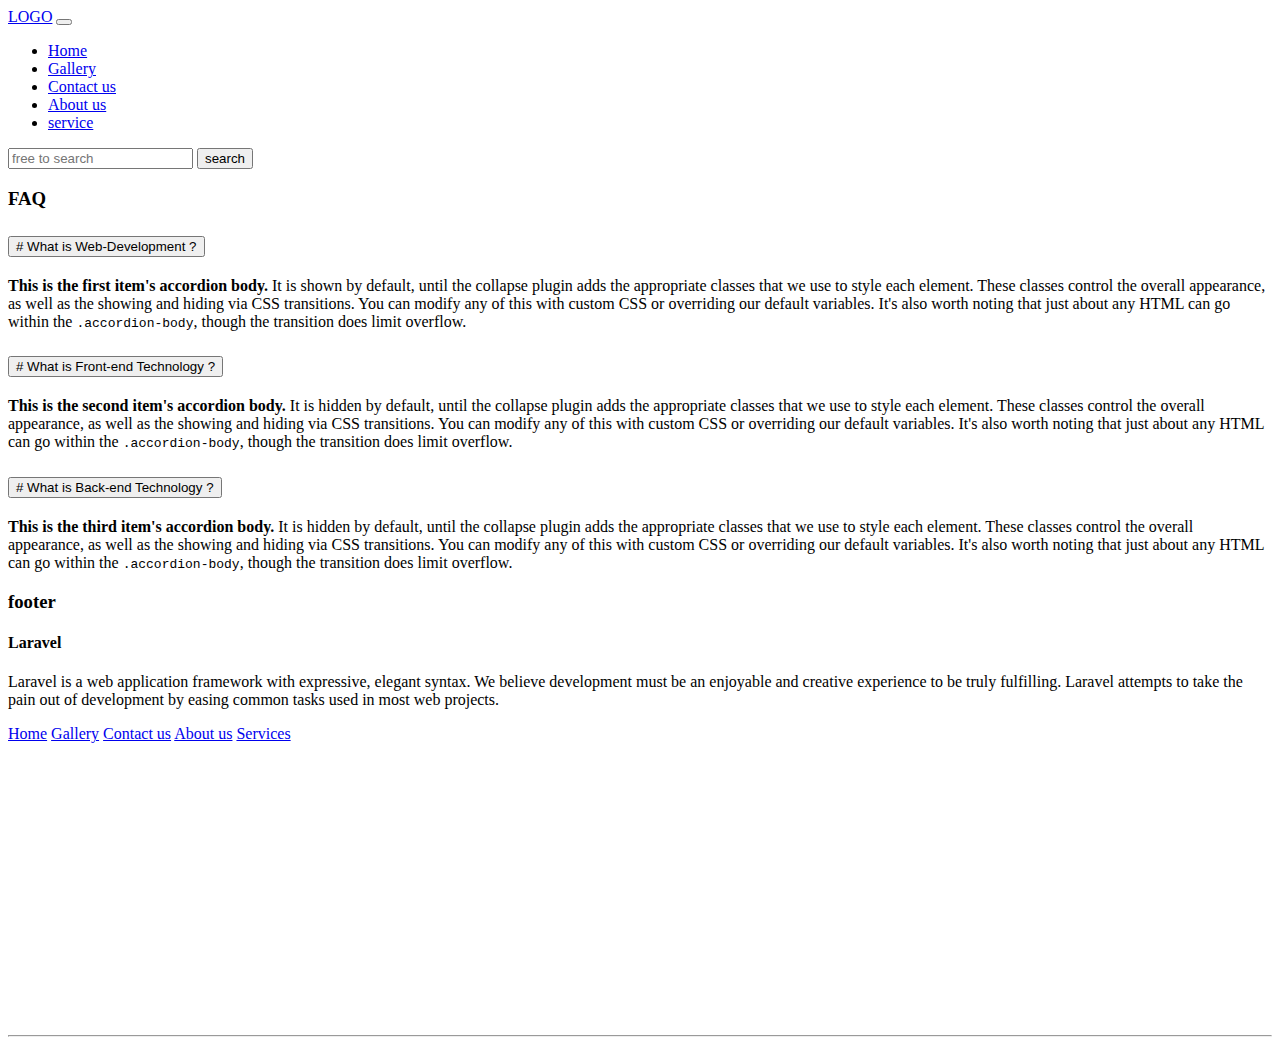
<file: aboutus.html>
<!doctype html>
<html lang="en">

<head>
    <meta charset="utf-8">
    <meta name="viewport" content="width=device-width, initial-scale=1">
    <title>Bootstrap demo</title>
    <link href="https://cdn.jsdelivr.net/npm/bootstrap@5.2.0-beta1/dist/css/bootstrap.min.css" rel="stylesheet"
        integrity="sha384-0evHe/X+R7YkIZDRvuzKMRqM+OrBnVFBL6DOitfPri4tjfHxaWutUpFmBp4vmVor" crossorigin="anonymous">

</head>

<body>
  
    <header>

        <nav class="navbar navbar-expand-lg bg-light  p-3 mr-7  bg-body rounded">
            <div class="container-fluid">
                <a class="navbar-brand" href="#">LOGO</a>
                <button class="navbar-toggler" type="button" data-bs-toggle="collapse"
                    data-bs-target="#navbarSupportedContent" aria-controls="navbarSupportedContent"
                    aria-expanded="false" aria-label="Toggle navigation">
                    <span class="navbar-toggler-icon"> </span>
                </button>
                <div class="collapse navbar-collapse m-2 " id="navbarSupportedContent">
                    <ul class="navbar-nav me-auto ml-5 mb-lg-0">

                        <li class="nav-item">
                            <a class="nav-link acive" href="index.html">Home</a>
                        </li>

                        <li class="nav-item">
                            <a class="nav-link active" href="gallery.html">Gallery</a>
                        </li>

                        <li class="nav-item">
                            <a class="nav-link active" href="contactus.html">Contact us</a>
                        </li>

                        <li class="nav-item">
                            <a class="nav-link active" href="aboutus.html">About us </a>
                        </li>

                        <li class="nav-item">
                            <a class="nav-link active" href="service.html">service </a>
                        </li>
                        

                    </ul>
                    <form class="d-flex " role="search">
                        <input class="form-control me-2" type="search" placeholder="free to search" aria-label="Search">
                        <button class="btn btn-outline-dark " type="submit">search</button>
                    </form>
                </div>
            </div>
        </nav>
    </header>




<!-- FAQ -->
<section class=" mb-5 mt-5">

    <span class="">
        <h3 class=" p-3 mb-5 bg-body text-center">FAQ</h3>
    </span>
    <div class="container shadow p-3 mb-5 bg-body rounded">
        <div class="accordion" id="accordionExample">
            <div class="accordion-item">
                <h2 class="accordion-header" id="headingOne">
                    <button class="accordion-button" type="button" data-bs-toggle="collapse"
                        data-bs-target="#collapseOne" aria-expanded="true" aria-controls="collapseOne">
                        # What is Web-Development ?
                    </button>
                </h2>
                <div id="collapseOne" class="accordion-collapse collapse show" aria-labelledby="headingOne"
                    data-bs-parent="#accordionExample">
                    <div class="accordion-body">
                        <strong>This is the first item's accordion body.</strong> It is shown by default, until the
                        collapse plugin adds the appropriate classes that we use to style each element. These
                        classes control the overall appearance, as well as the showing and hiding via CSS
                        transitions. You can modify any of this with custom CSS or overriding our default variables.
                        It's also worth noting that just about any HTML can go within the
                        <code>.accordion-body</code>, though the transition does limit overflow.
                    </div>
                </div>
            </div>
            <div class="accordion-item">
                <h2 class="accordion-header" id="headingTwo">
                    <button class="accordion-button collapsed" type="button" data-bs-toggle="collapse"
                        data-bs-target="#collapseTwo" aria-expanded="false" aria-controls="collapseTwo">
                        # What is Front-end Technology ?
                    </button>
                </h2>
                <div id="collapseTwo" class="accordion-collapse collapse" aria-labelledby="headingTwo"
                    data-bs-parent="#accordionExample">
                    <div class="accordion-body">
                        <strong>This is the second item's accordion body.</strong> It is hidden by default, until
                        the collapse plugin adds the appropriate classes that we use to style each element. These
                        classes control the overall appearance, as well as the showing and hiding via CSS
                        transitions. You can modify any of this with custom CSS or overriding our default variables.
                        It's also worth noting that just about any HTML can go within the
                        <code>.accordion-body</code>, though the transition does limit overflow.
                    </div>
                </div>
            </div>
            <div class="accordion-item">
                <h2 class="accordion-header" id="headingThree">
                    <button class="accordion-button collapsed" type="button" data-bs-toggle="collapse"
                        data-bs-target="#collapseThree" aria-expanded="false" aria-controls="collapseThree">
                        # What is Back-end Technology ?
                    </button>
                </h2>
                <div id="collapseThree" class="accordion-collapse collapse" aria-labelledby="headingThree"
                    data-bs-parent="#accordionExample">
                    <div class="accordion-body">
                        <strong>This is the third item's accordion body.</strong> It is hidden by default, until the
                        collapse plugin adds the appropriate classes that we use to style each element. These
                        classes control the overall appearance, as well as the showing and hiding via CSS
                        transitions. You can modify any of this with custom CSS or overriding our default variables.
                        It's also worth noting that just about any HTML can go within the
                        <code>.accordion-body</code>, though the transition does limit overflow.
                    </div>
                </div>
            </div>
        </div>
    </div>
</section>




<!-- Footer -->
<footer class=" container-fluid mt-5">

    <h3 class="text-dark text-center">footer</h3>

    <div class="row justify-content-evenly bg-light text-dark pt-2 pb-5">

        <div class="col-md-3 mt-5 bg-light text-dark shadow rounded-3">
            <h4>Laravel</h4>
            <p>Laravel is a web application framework with expressive, elegant syntax. We believe development
                must
                be an enjoyable and creative experience to be truly fulfilling. Laravel attempts to take the
                pain
                out of development by easing common tasks used in most web projects.</p>
        </div>

        <style>
            #foot_bar ul li a div {

                list-style-type: disc;
                font-size: 20px;
                justify-content: center;
                background-color: light-white;

                display: block;

                padding: 5px;
                text-decoration: solid;


            }
        </style>

        <!-- <div class="col-md-3 mt-5 bg-light shadow pt-3" id="foot_bar">
            <ul>
                <li>
                    <a href="  ">
                        <div class="btn-group-vertical list-group-item list-group-item-action">Home</div>
                    </a>
                </li>
                <li>
                    <a href="  ">
                        <div class="btn-group-vertical">Gallery</div>
                    </a>
                </li>
                <li>
                    <a href="contact_us.html">
                        <div class="btn-group-vertical">Contact us</div>
                    </a>
                </li>
                <li>
                    <a href="  ">
                        <div class="btn-group-vertical">About us</div>
                    </a>
                </li>
                <li>
                    <a href="  ">
                        <div class="btn-group-vertical">Services</div>
                    </a>
                </li>
            </ul>

        </div> -->
        <div class="list-group col-md-3 mt-5 bg-light shadow pt-3  text-center text-decoration-none">

            <a href="#header_bar" class="list-group-item list-group-item-action active shadow">Home</a>

            <a href="#Gallery_bar" class="list-group-item list-group-item-action shadow">Gallery</a>

            <a href="#contact_us" class="list-group-item list-group-item-action shadow">Contact us</a>

            <a href="#AboutUs_bar" class="list-group-item list-group-item-action shadow">About us</a>

            <a href="#Service_bar" class="list-group-item list-group-item-action shadow">Services</a>

        </div>

        <div class="col-md-3 mt-5 bg-light shadow pt-3  text-center text-decoration-none ">
            <iframe
                src="https://www.google.com/maps/embed?pb=!1m18!1m12!1m3!1d8462.005406115504!2d75.80137434148239!3d26.887151482668166!2m3!1f0!2f0!3f0!3m2!1i1024!2i768!4f13.1!3m3!1m2!1s0x396db5ab89c9bf37%3A0xd8f41cc1f37f5b68!2sKADEL%20LABS!5e1!3m2!1sen!2sin!4v1655567128835!5m2!1sen!2sin"
                width="380" height="280" style="border:2px;" allowfullscreen="" loading="lazy"
                referrerpolicy="no-referrer-when-downgrade"></iframe>
        </div>
    </div>

    <hr>



</footer



    <!-- Java Script -->
    <script src="https://cdn.jsdelivr.net/npm/bootstrap@5.2.0-beta1/dist/js/bootstrap.bundle.min.js"
        integrity="sha384-pprn3073KE6tl6bjs2QrFaJGz5/SUsLqktiwsUTF55Jfv3qYSDhgCecCxMW52nD2"
        crossorigin="anonymous"></script>
</body>

</html>
</file>
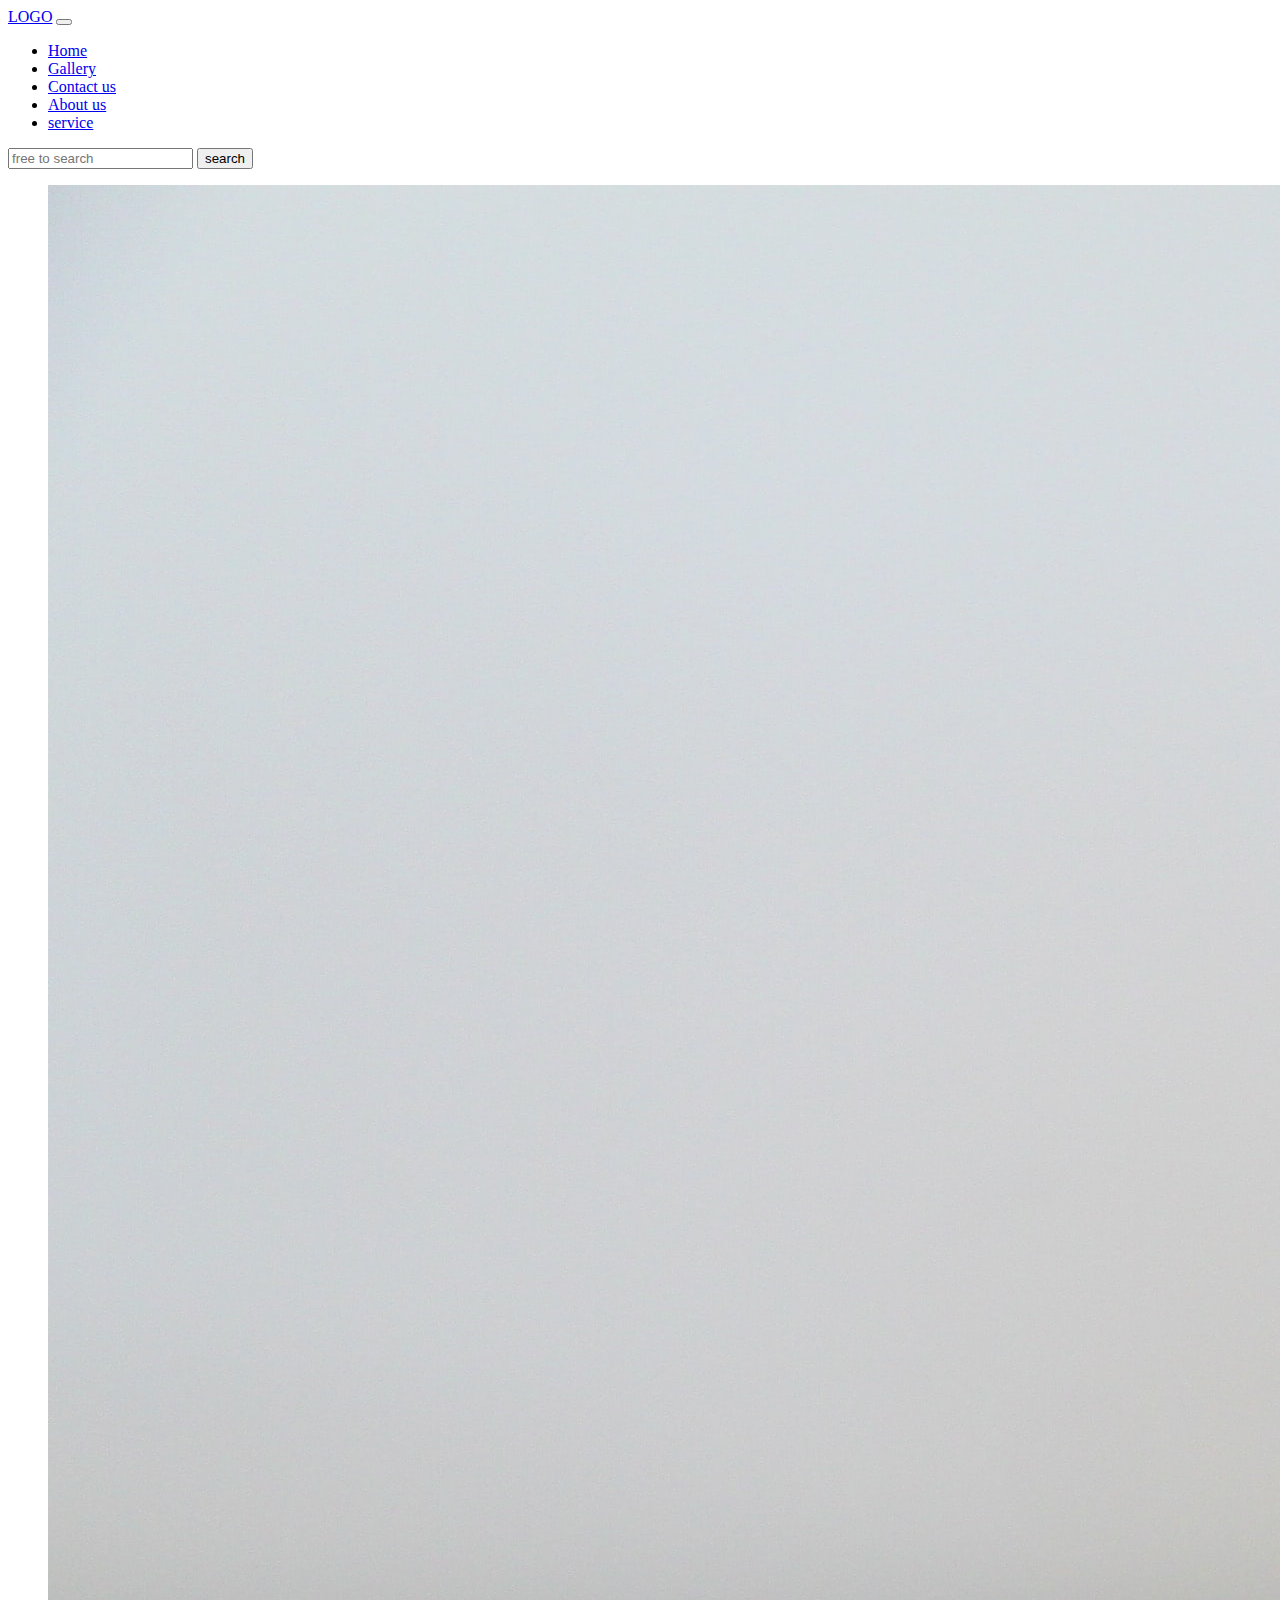
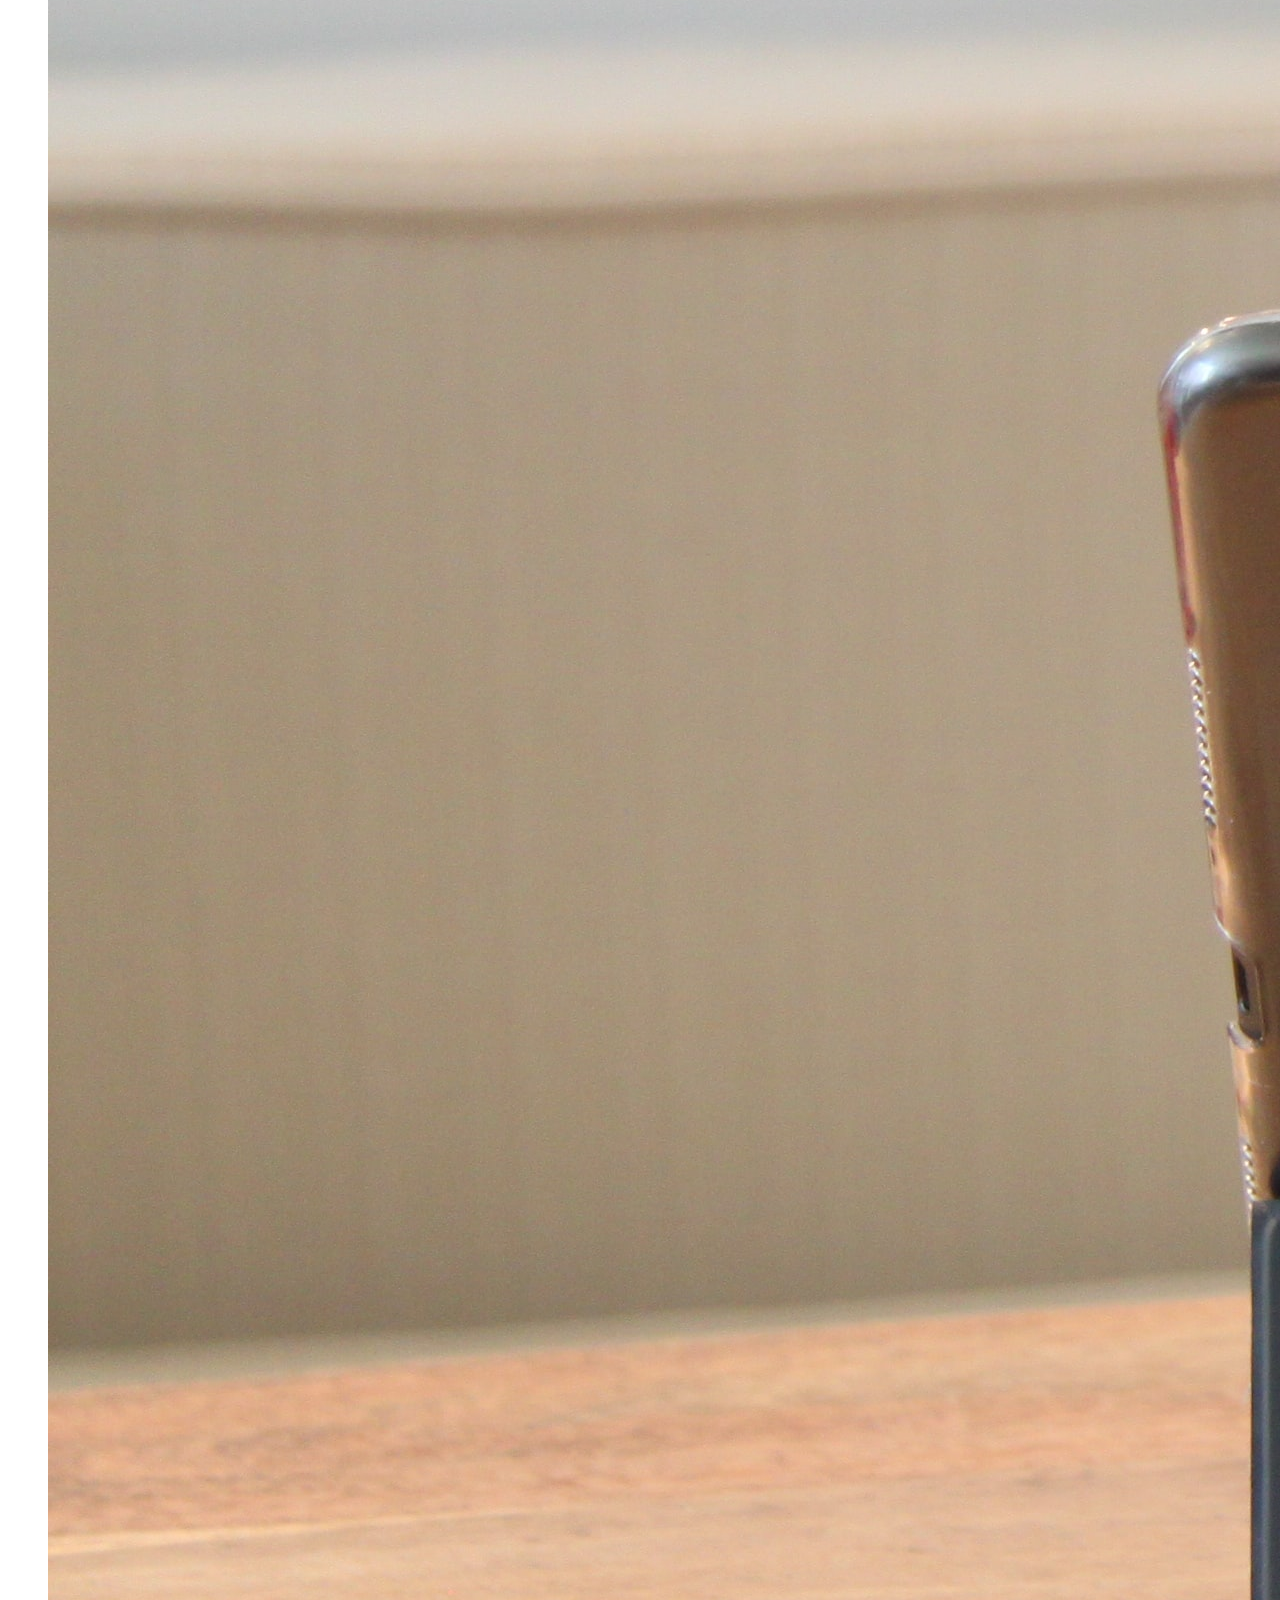
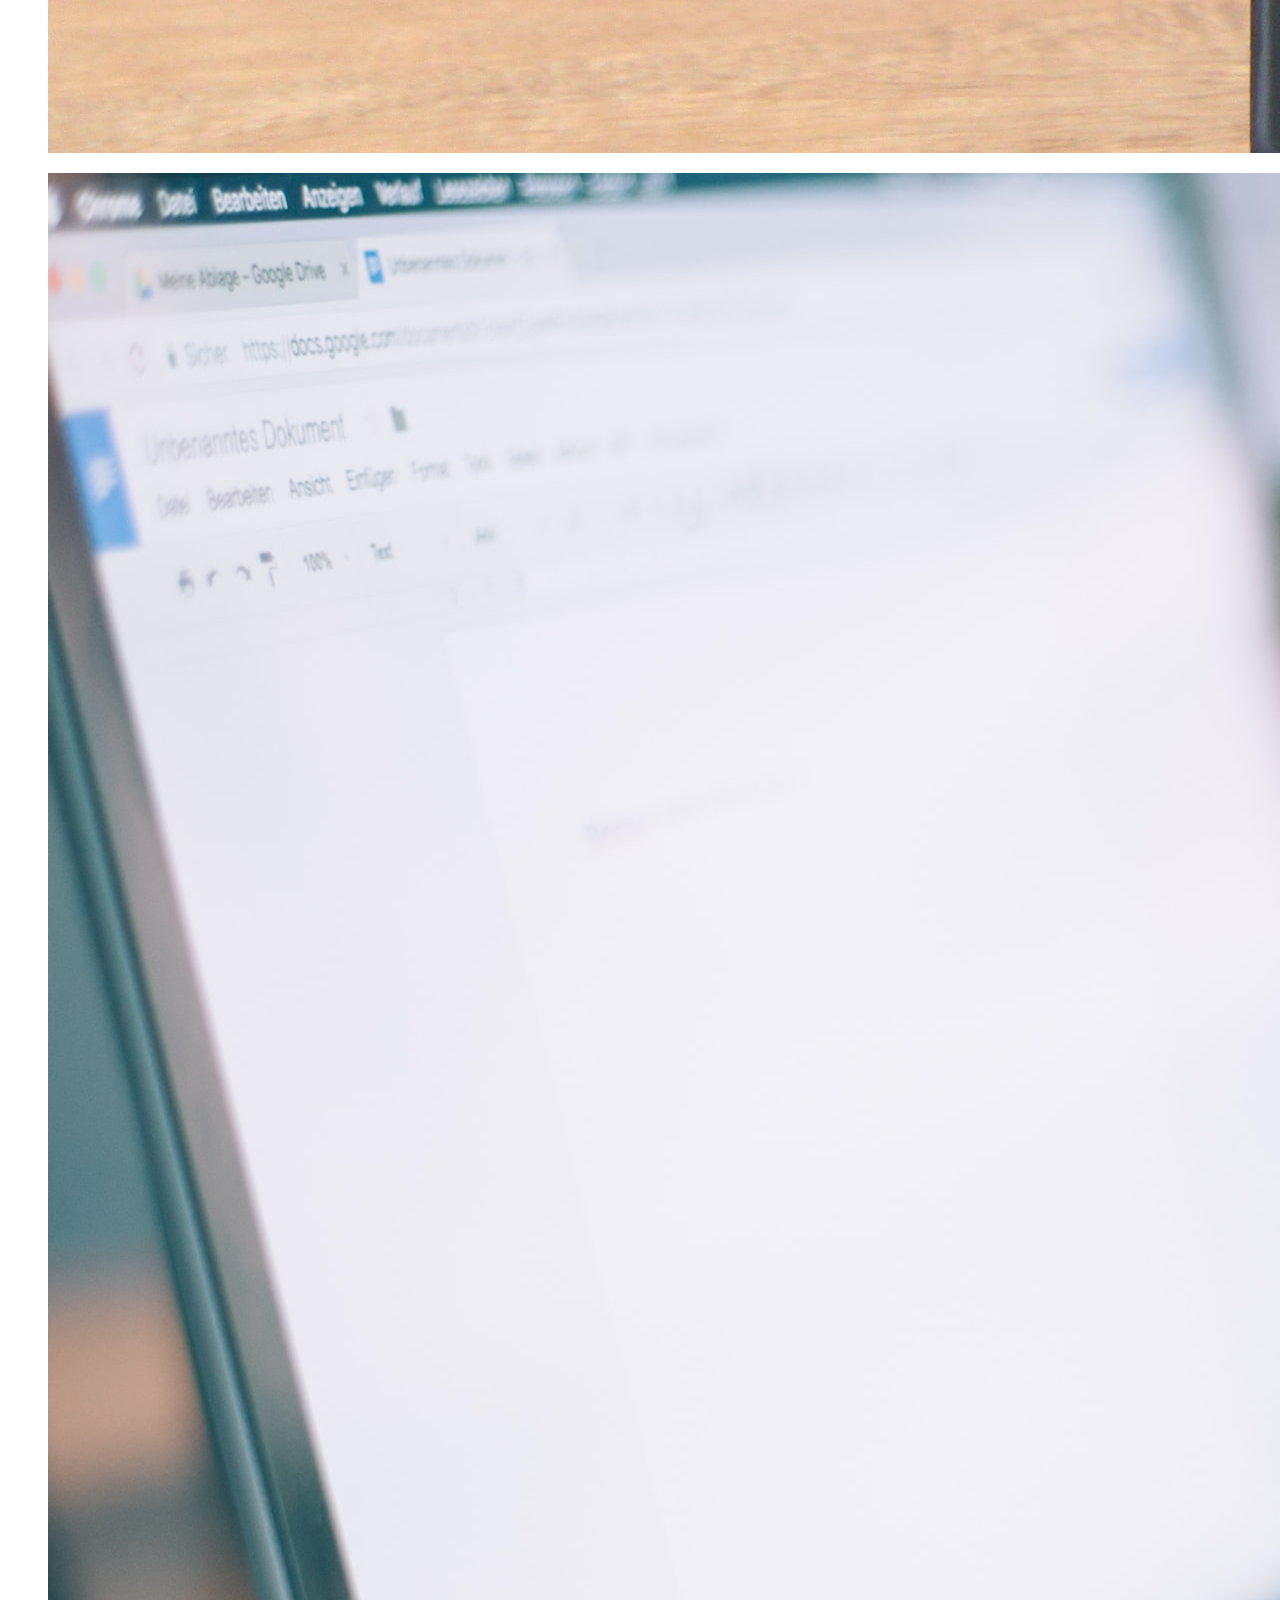
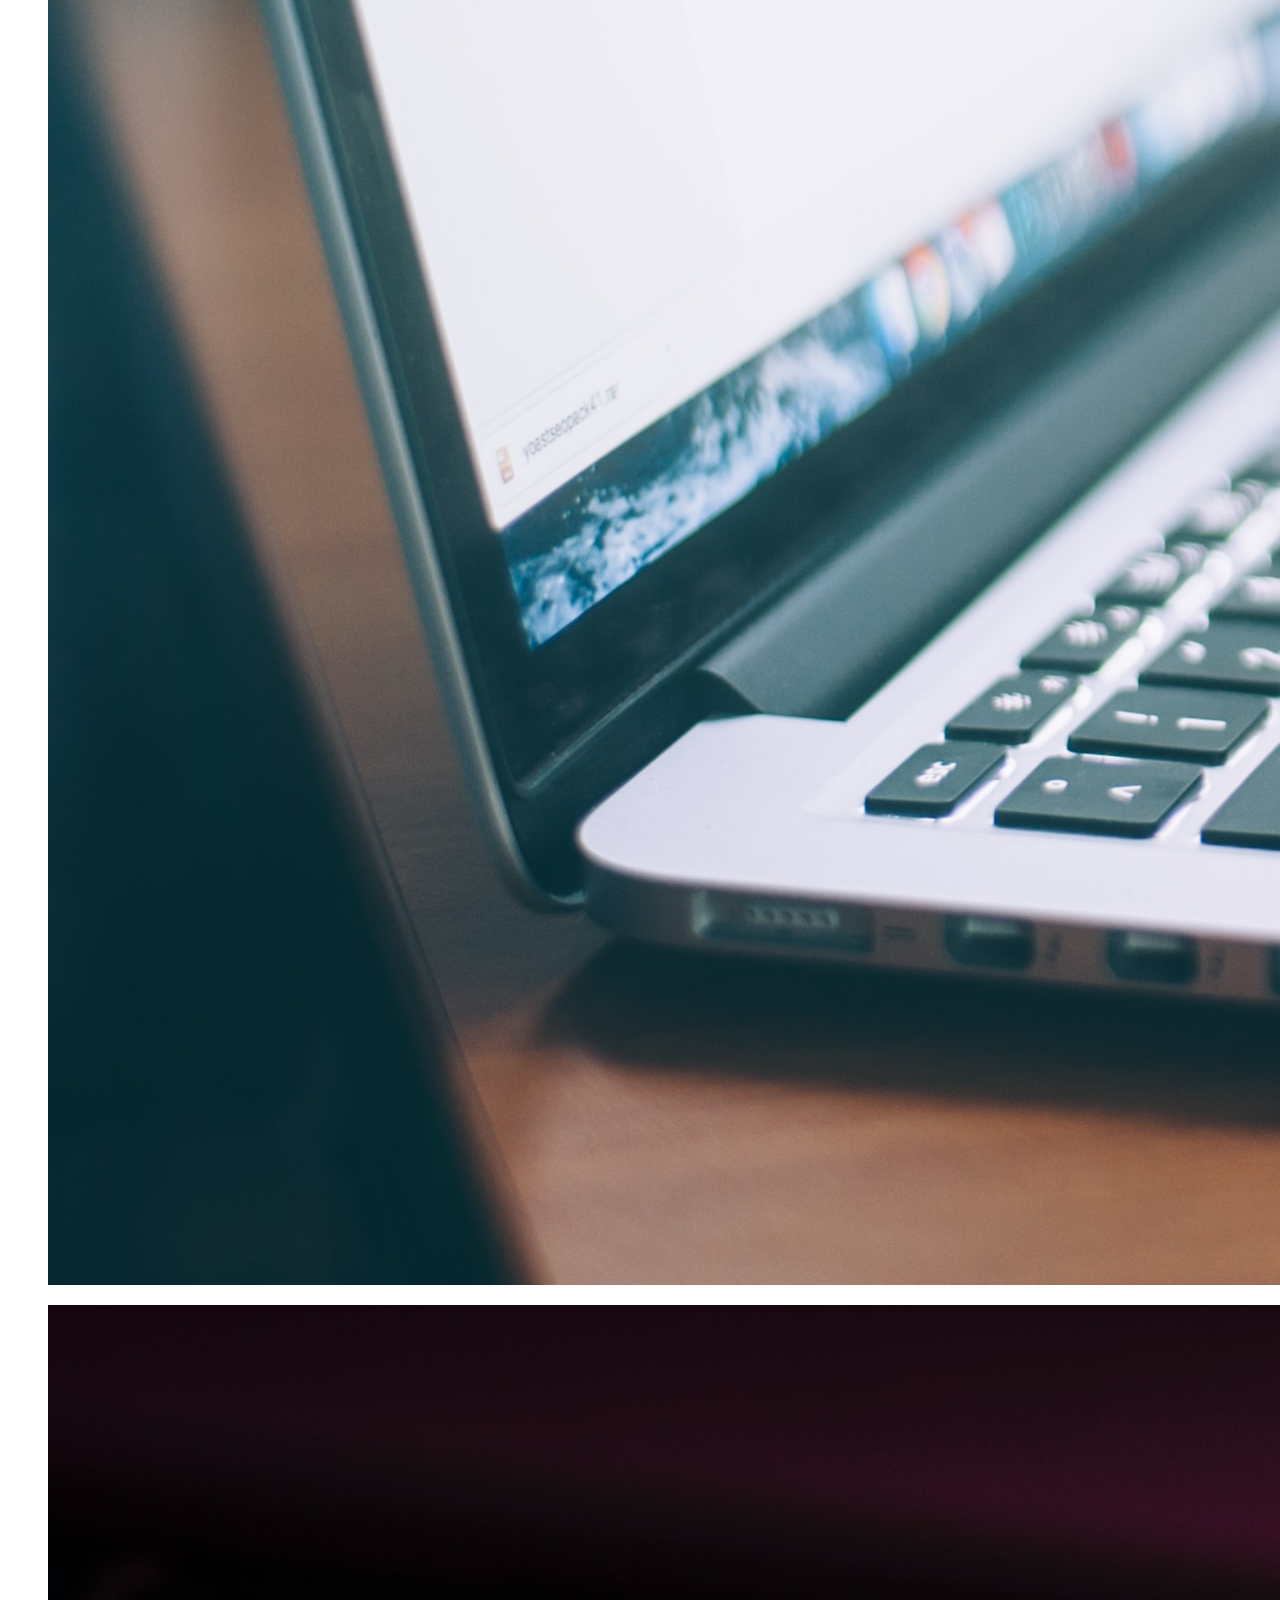
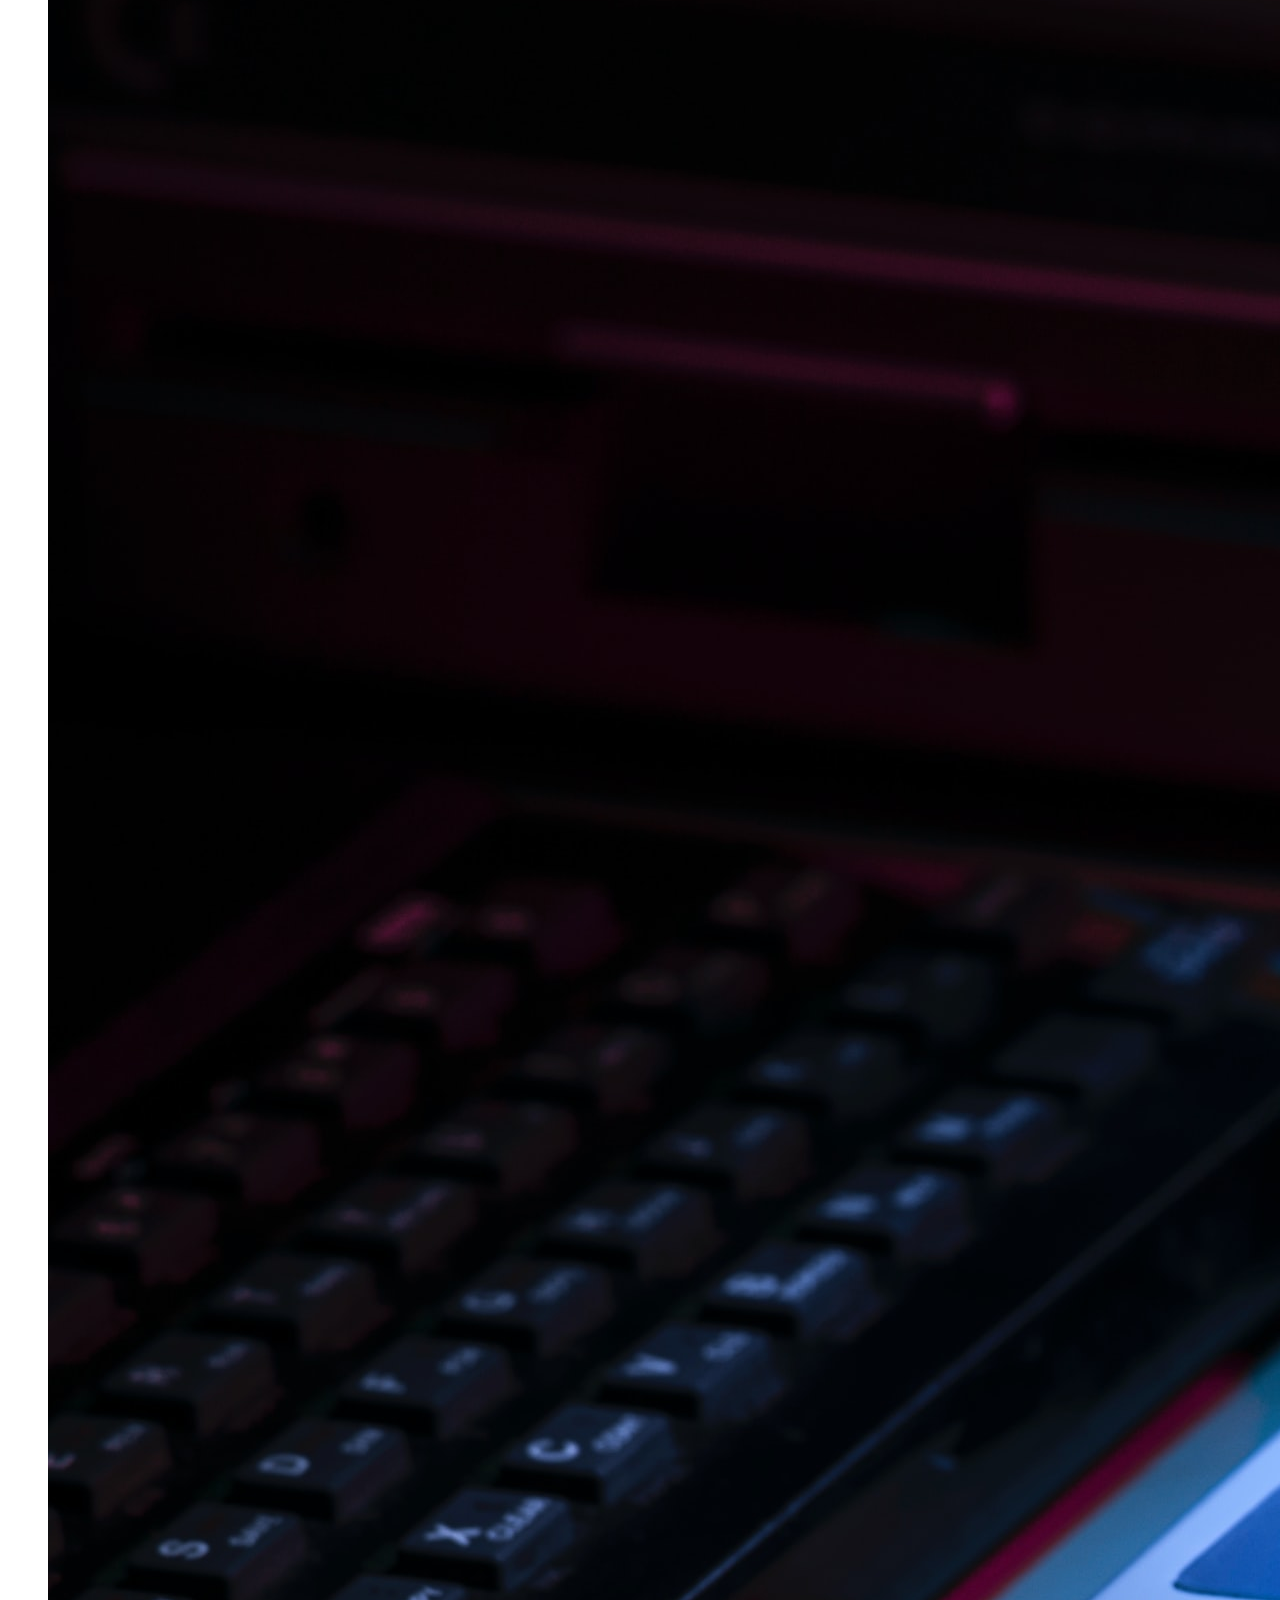
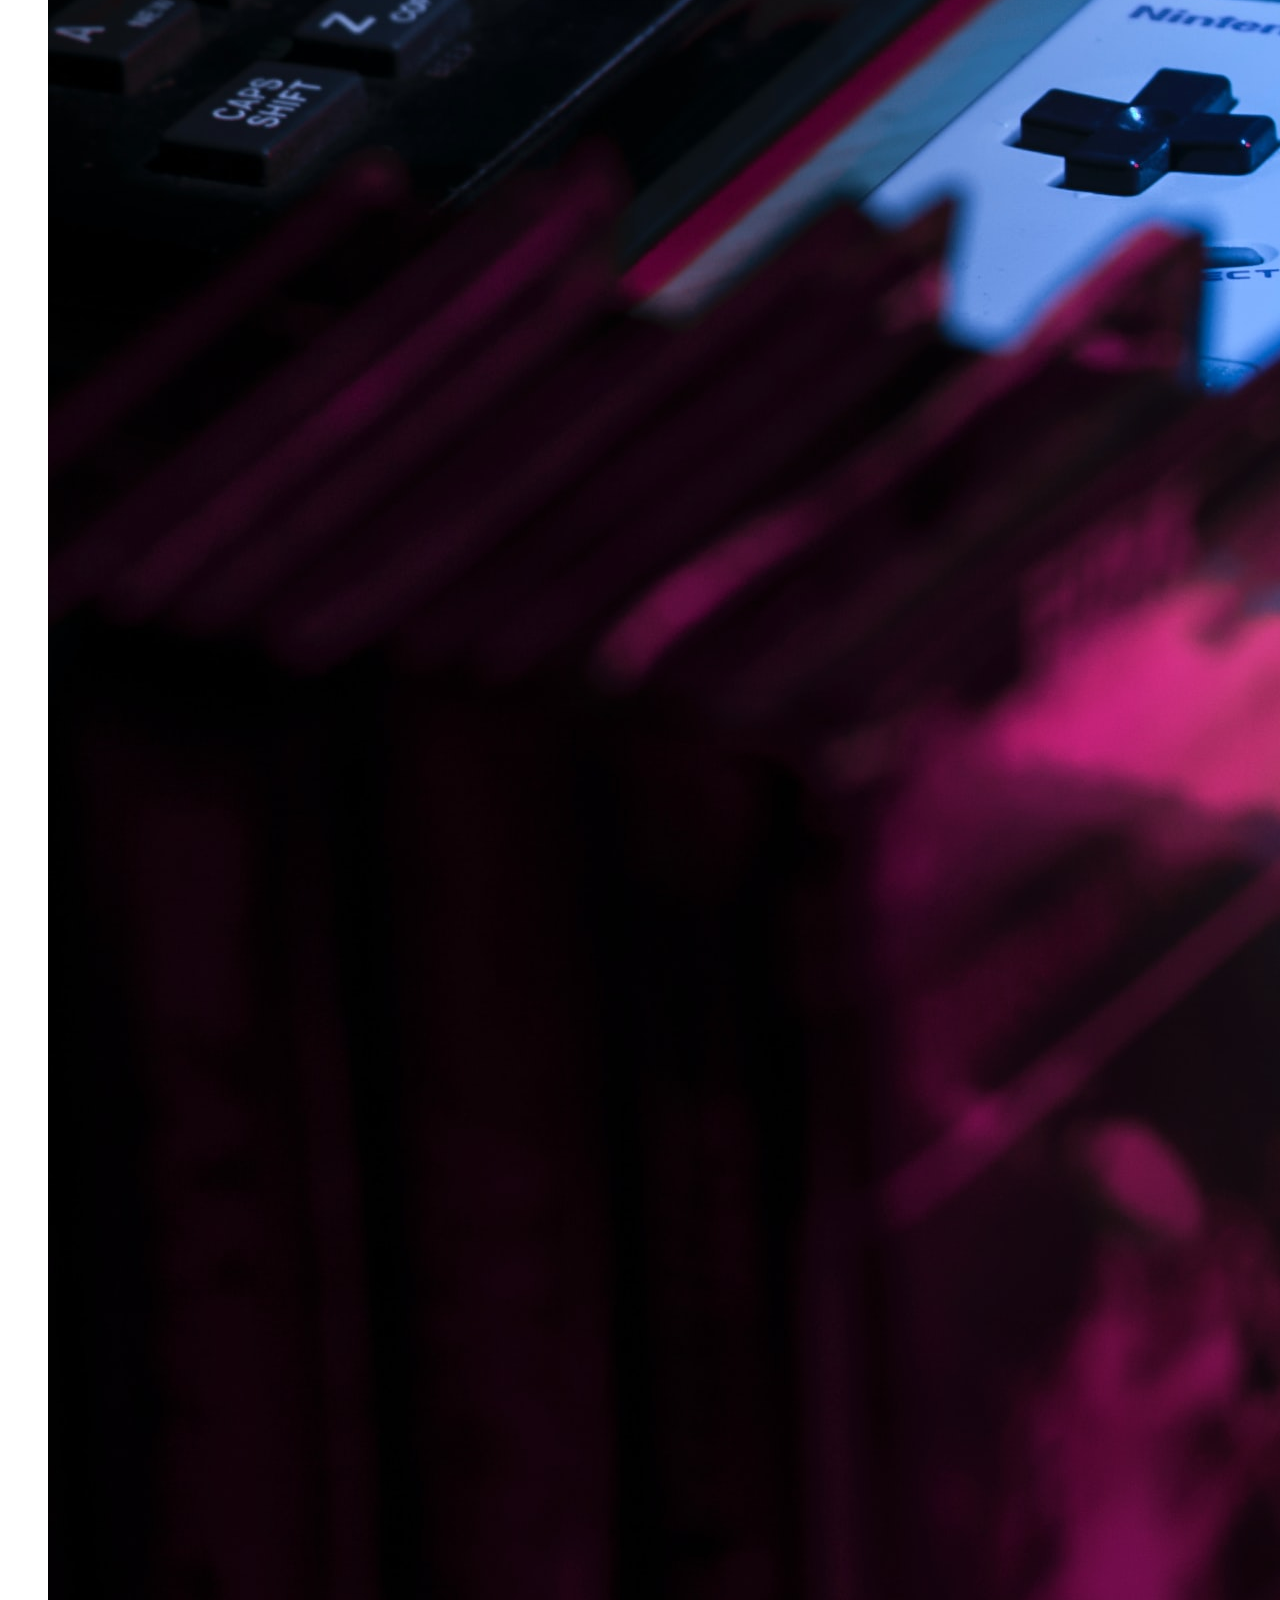
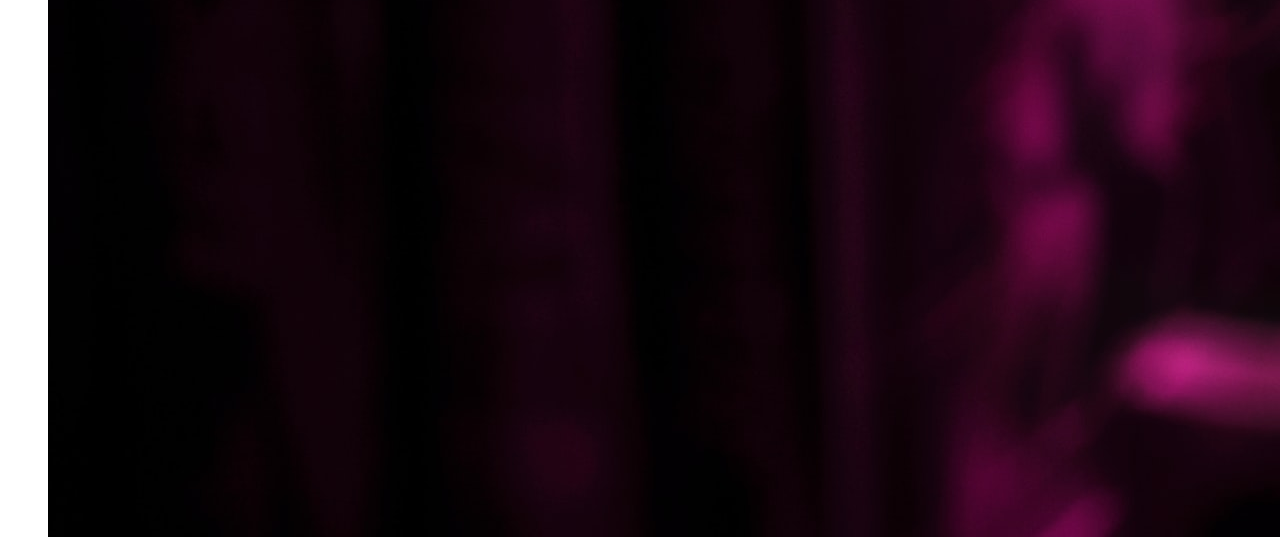
<file: gallery.html>
<!doctype html>
<html lang="en">

<head>
    <meta charset="utf-8">
    <meta name="viewport" content="width=device-width, initial-scale=1">
    <title>Bootstrap demo</title>
    <link href="https://cdn.jsdelivr.net/npm/bootstrap@5.2.0-beta1/dist/css/bootstrap.min.css" rel="stylesheet"
        integrity="sha384-0evHe/X+R7YkIZDRvuzKMRqM+OrBnVFBL6DOitfPri4tjfHxaWutUpFmBp4vmVor" crossorigin="anonymous">

</head>

<body>

    
    <header>

        <nav class="navbar navbar-expand-lg bg-light  p-3 mr-7  bg-body rounded">
            <div class="container-fluid">
                <a class="navbar-brand" href="#">LOGO</a>
                <button class="navbar-toggler" type="button" data-bs-toggle="collapse"
                    data-bs-target="#navbarSupportedContent" aria-controls="navbarSupportedContent"
                    aria-expanded="false" aria-label="Toggle navigation">
                    <span class="navbar-toggler-icon"> </span>
                </button>
                <div class="collapse navbar-collapse m-2 " id="navbarSupportedContent">
                    <ul class="navbar-nav me-auto ml-5 mb-lg-0">

                        <li class="nav-item">
                            <a class="nav-link acive" href="index.html">Home</a>
                        </li>

                        <li class="nav-item">
                            <a class="nav-link active" href="gallery.html">Gallery</a>
                        </li>

                        <li class="nav-item">
                            <a class="nav-link active" href="contactus.html">Contact us</a>
                        </li>

                        <li class="nav-item">
                            <a class="nav-link active" href="aboutus.html">About us </a>
                        </li>

                        <li class="nav-item">
                            <a class="nav-link active" href="service.html">service </a>
                        </li>
                        

                    </ul>
                    <form class="d-flex " role="search">
                        <input class="form-control me-2" type="search" placeholder="free to search" aria-label="Search">
                        <button class="btn btn-outline-dark " type="submit">search</button>
                    </form>
                </div>
            </div>
        </nav>
    </header>


    <div class="container ">
        <div class="row-">
            <div class="col-md-12">

                <div id="mdb-lightbox-ui">

                    <div class="mdb-lightbox no-margin">

                        <figure class="col-md-4 ">
                            <a href="images/img_3.jpg" data-size="1600x1067">
                                <img alt="picture" src="images/img_3.jpg" class="img-fluid">
                            </a>
                        </figure>

                        <figure class="col-md-4 ">
                            <a href="images/img1.jpg" data-size="1600x1067">
                                <img alt="picture" src="images/img1.jpg" class="img-fluid" />
                            </a>
                        </figure>

                        <figure class="col-md-4 ">
                            <a href="images/immg2.jpg" data-size="1600x1067">
                                <img alt="picture" src="images/immg2.jpg" class="img-fluid" />
                            </a>
                        </figure>



                    </div>
                </div>


            </div>

        </div>
    </div>

    <!-- Java Script -->
    <script src="https://cdn.jsdelivr.net/npm/bootstrap@5.2.0-beta1/dist/js/bootstrap.bundle.min.js"
        integrity="sha384-pprn3073KE6tl6bjs2QrFaJGz5/SUsLqktiwsUTF55Jfv3qYSDhgCecCxMW52nD2"
        crossorigin="anonymous"></script>
</body>

</html>
</file>
